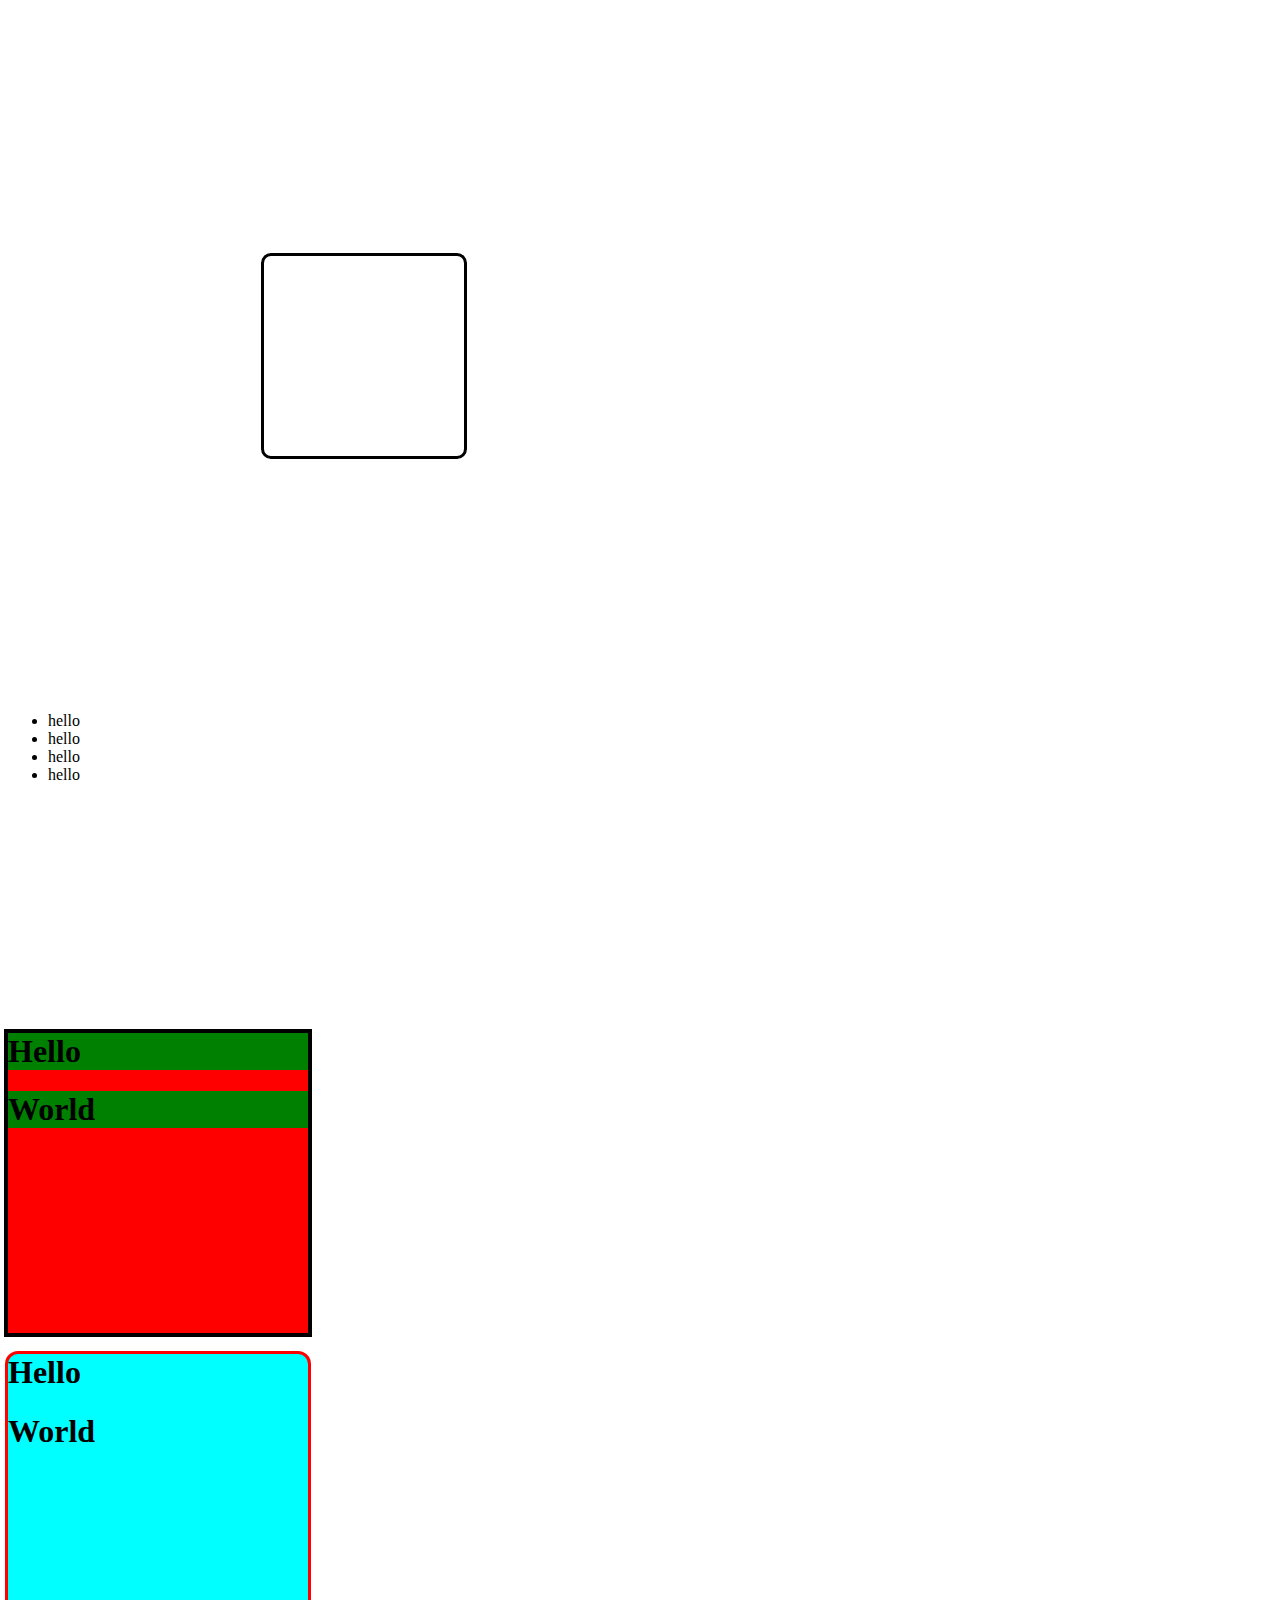
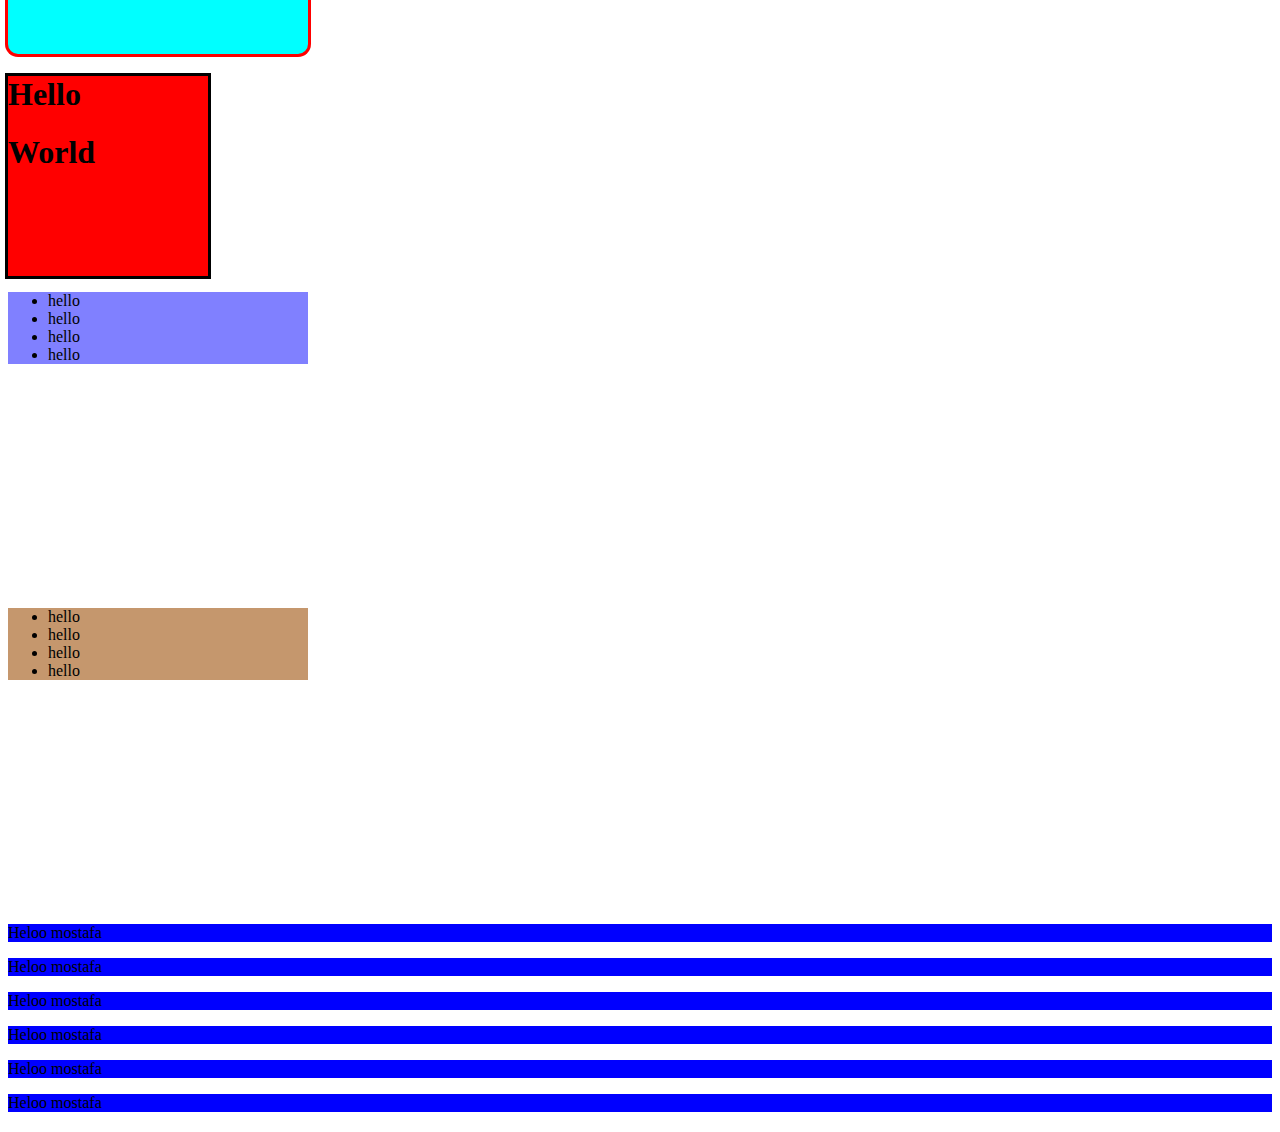
<file: index.html>
<!DOCTYPE html>
<html lang="en">
<head>
    <meta charset="UTF-8">
    <meta http-equiv="X-UA-Compatible" content="IE=edge">
    <meta name="viewport" content="width=device-width, initial-scale=1.0">
    <link rel="stylesheet" href="./index.css">
    <title>Document</title>
</head>
<body>
    <div class="container1"> 
    </div>

    <div class="container7">
        <ul>
         <li>hello</li>
         <li>hello</li>
         <li>hello</li>
         <li>hello</li>
        </ul>
     </div>
    <div class="container">
        <h1>Hello</h1>
        <h1>World</h1>
    </div>
    <div class="container2">
        <h1>Hello</h1>
        <h1>World</h1>
    </div>
    <div class="container3">
        <h1>Hello</h1>
        <h1>World</h1>
    </div>
    <div class="container4">
       <ul>
        <li>hello</li>
        <li>hello</li>
        <li>hello</li>
        <li>hello</li>
       </ul>
    </div>
    <div class="container5">
       <ul>
        <li>hello</li>
        <li>hello</li>
        <li>hello</li>
        <li>hello</li>
       </ul>
    </div>
    <div class="container6">
      <p>Heloo mostafa </p>
      <p>Heloo mostafa </p>
      <p>Heloo mostafa </p>
      <p>Heloo mostafa </p>
      <p>Heloo mostafa </p>
      <p>Heloo mostafa </p>
        
     </div>
</body>
</html>
</file>
<file: index.css>
.container7 {
  width: 400px;
  height: 300px;
}

.container {
  width: 300px;
  height: 300px;
  background-color: red;
  box-shadow: 0 0 0 4px black;
}
.container:hover {
  background-color: green;
}
.container h1 {
  background-color: green;
}
.container h1:hover {
  background-color: red;
}

.container2 {
  background-color: aqua;
  border-radius: 10px;
  box-shadow: 0 0 0 3px red;
}

.container2 {
  width: 300px;
  height: 300px;
}

.container4 ul:nth-child(3n+1) {
  background-color: #8080ff;
}

.container4 ul:nth-child(3n+2) {
  background-color: white;
}

.container4 ul:nth-child(3n+3) {
  background-color: white;
}

.container4 {
  width: 300px;
  height: 300px;
}

.container5 {
  width: 300px;
  height: 300px;
}

.container3 {
  width: 200px;
  height: 200px;
  box-shadow: 0 0 0 3px black;
  background-color: red;
}

.container5 ul:nth-child(3n+1) {
  background-color: #c5976d;
}

.container5 ul:nth-child(3n+2) {
  background-color: #7f5833;
}

.container5 ul:nth-child(3n+3) {
  background-color: #24190e;
}

@keyframes example {
  0% {
    background-color: rgb(41, 154, 26);
    transform: rotate(0deg);
  }
  25% {
    background-color: rgb(22, 3, 65);
    transform: rotate(90deg);
  }
  50% {
    background-color: rgb(65, 100, 35);
    transform: rotate(180deg);
  }
  75% {
    background-color: rgb(81, 79, 52);
    transform: rotate(270deg);
  }
  100% {
    background-color: rgb(183, 54, 95);
    transform: rotate(360deg);
  }
}
.container1 {
  margin: 20%;
  width: 200px;
  height: 200px;
  border-radius: 10px;
  border: 3px solid black;
  text-align: center;
  animation: example 0.5s infinite;
}
.container1:hover {
  animation: example 3s infinite;
}

.container6 {
  width: 100%;
  height: 200px;
}
.container6 p {
  background-color: blue;
}

/*# sourceMappingURL=index.css.map */
</file>
